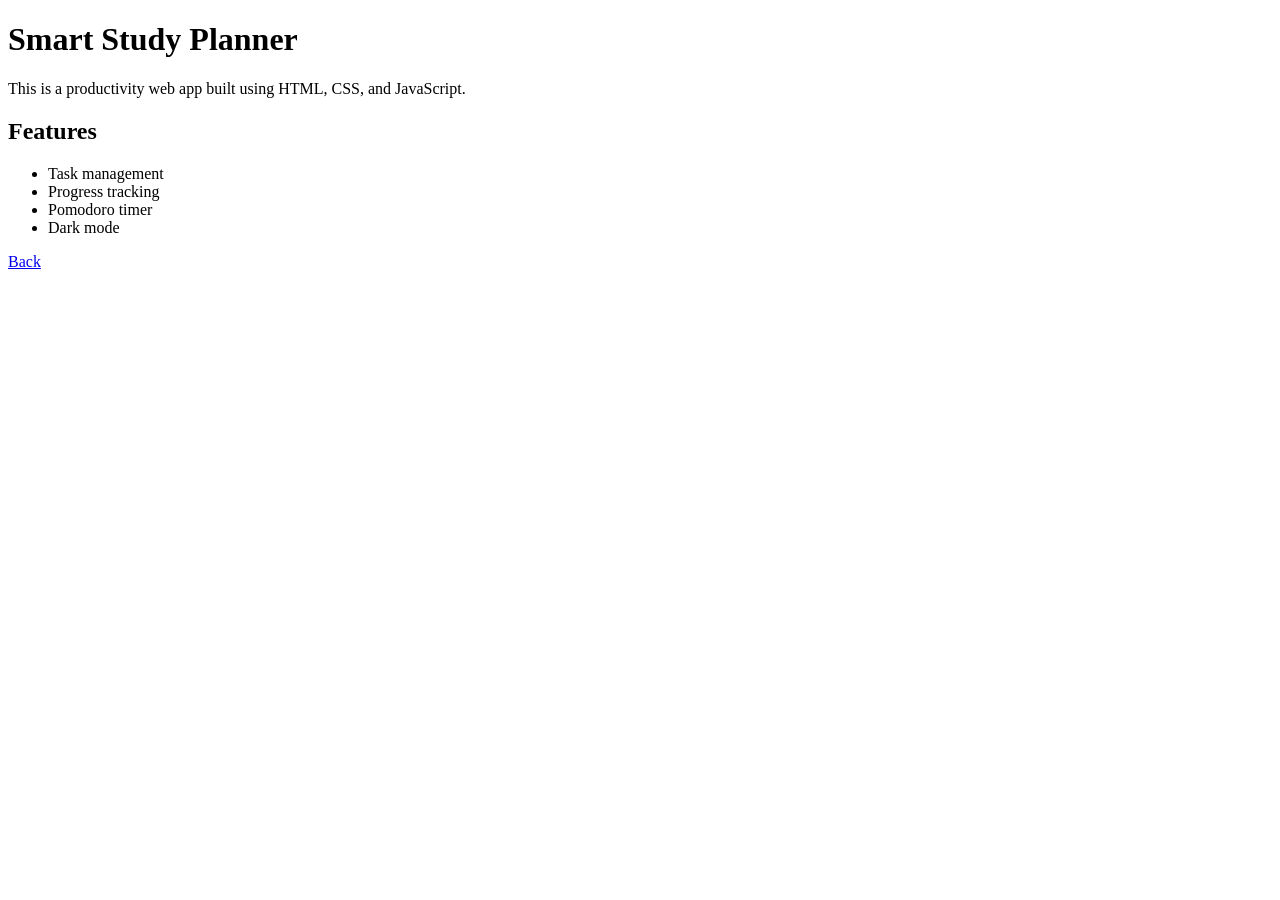
<file: info.html>
<!DOCTYPE html>
<html>
<head>
  <title>About App</title>
</head>
<body>

<h1>Smart Study Planner</h1>

<p>This is a productivity web app built using HTML, CSS, and JavaScript.</p>

<h2>Features</h2>
<ul>
  <li>Task management</li>
  <li>Progress tracking</li>
  <li>Pomodoro timer</li>
  <li>Dark mode</li>
</ul>

<a href="index.html">Back</a>

</body>
</html>
</file>
